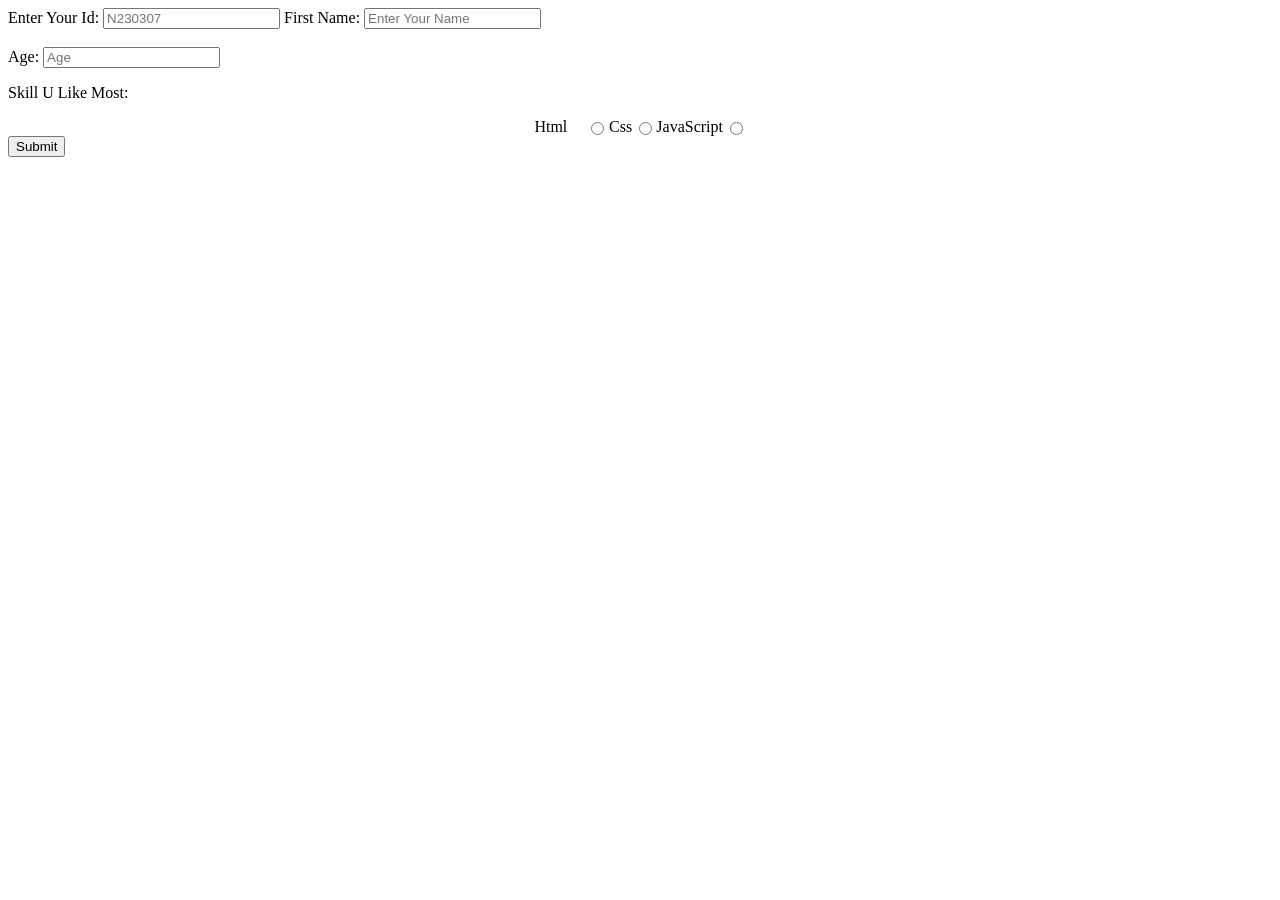
<file: index.html>
<!-- <!DOCTYPE html>
<html lang="en">
<head>
    <meta charset="UTF-8">
    <meta name="viewport" content="width=device-width, initial-scale=1.0">
    <title>Document</title>
</head>
<body>
    <h1>Hello World</h1>
    <form id="form" action="mailto:bkavyasree586@gmail.com" method="get" enctype="text/plain">
        <label for="id">
            Enter Your Id:
        </label>
        <input type="text" name="id" id="id" required placeholder="N230307">
        <label for="fname">First Name:</label>
        <input id="fname" name="fname" required placeholder="Enter Your Name"
         pattern="[a-z]"
        title="Please Enter Only samll letters" >
        <br><br>
        <label for="age">Age:</label>
        <input id="age" name="age" required placeholder="Age"
                pattern="[0-9]{2,3}" title="Only Digits">
                <br><br><br>
        <label for="gender" >Skill:</label>
        <br>
        <input id="Html" type="radio" name="gen" required  value="html">
        <label for="Html">Html</label>
        <input id="Css" type="radio" name="gen" required  vale="cs">
        <label for="Css">Css</label>
        <input id="JavaScript" type="radio" name="gen" required  value="Js">
        <label id="JavaScript">JavaScript</label>
        <br><br>
        <input type="submit">
    </form>

    <script>
         const form=document.querySelector("#form");
        
        console.log("Hello")

        form.addEventListener('submit',(event)=>{
                const formd=event.target;
            const formdata=new FormData(formd);
                event.preventDefault();
                 console.log("By form : ",formdata.get('fname'));
                console.log("By fofrm: ",formdata.get('age'));
                 console.log("By form :",formdata.get('gen'));

                 const data={
                    username:formdata.get('fname'),
                    userage:formdata.get('age'),
                    userskill:formdata.get('gen')
                 }

                 userid=formdata.get('id');
                    localStorage.setItem(userid,JSON.stringify(data));
                 const local=localStorage.getItem(userid);
                 console.log(local);
                 
                 
        })
       
        </script>
</body>
</html> -->



 <label for="id">
            Enter Your Id:
        </label>
        <input type="text" name="id" id="id" required placeholder="N230307">

        <label for="fname">First Name:</label>
        <input id="fname" name="fname" required placeholder="Enter Your Name"
         pattern="[a-z]"
        title="Please Enter Only samll letters" >


        <br><br>
        <label for="age">Age:</label>
        <input id="age" name="age" required placeholder="Age"
                pattern="[0-9]{2,3}" title="Only Digits">
               
        <p>Skill U Like Most:</p>
        <div style="display:flex;align-items: center;justify-content: center;gap:0.1rem;"><label for="Html">Html</label>&nbsp&nbsp&nbsp&nbsp<input id="Html" type="radio" name="gen" required  value="html">
      <label for="Css">Css</label>      <input id="Css" type="radio" name="gen" required  vale="cs">
        <label id="JavaScript">JavaScript</label><input id="JavaScript" type="radio" name="gen" required  value="Js"></div>
        <input type="submit">
</file>
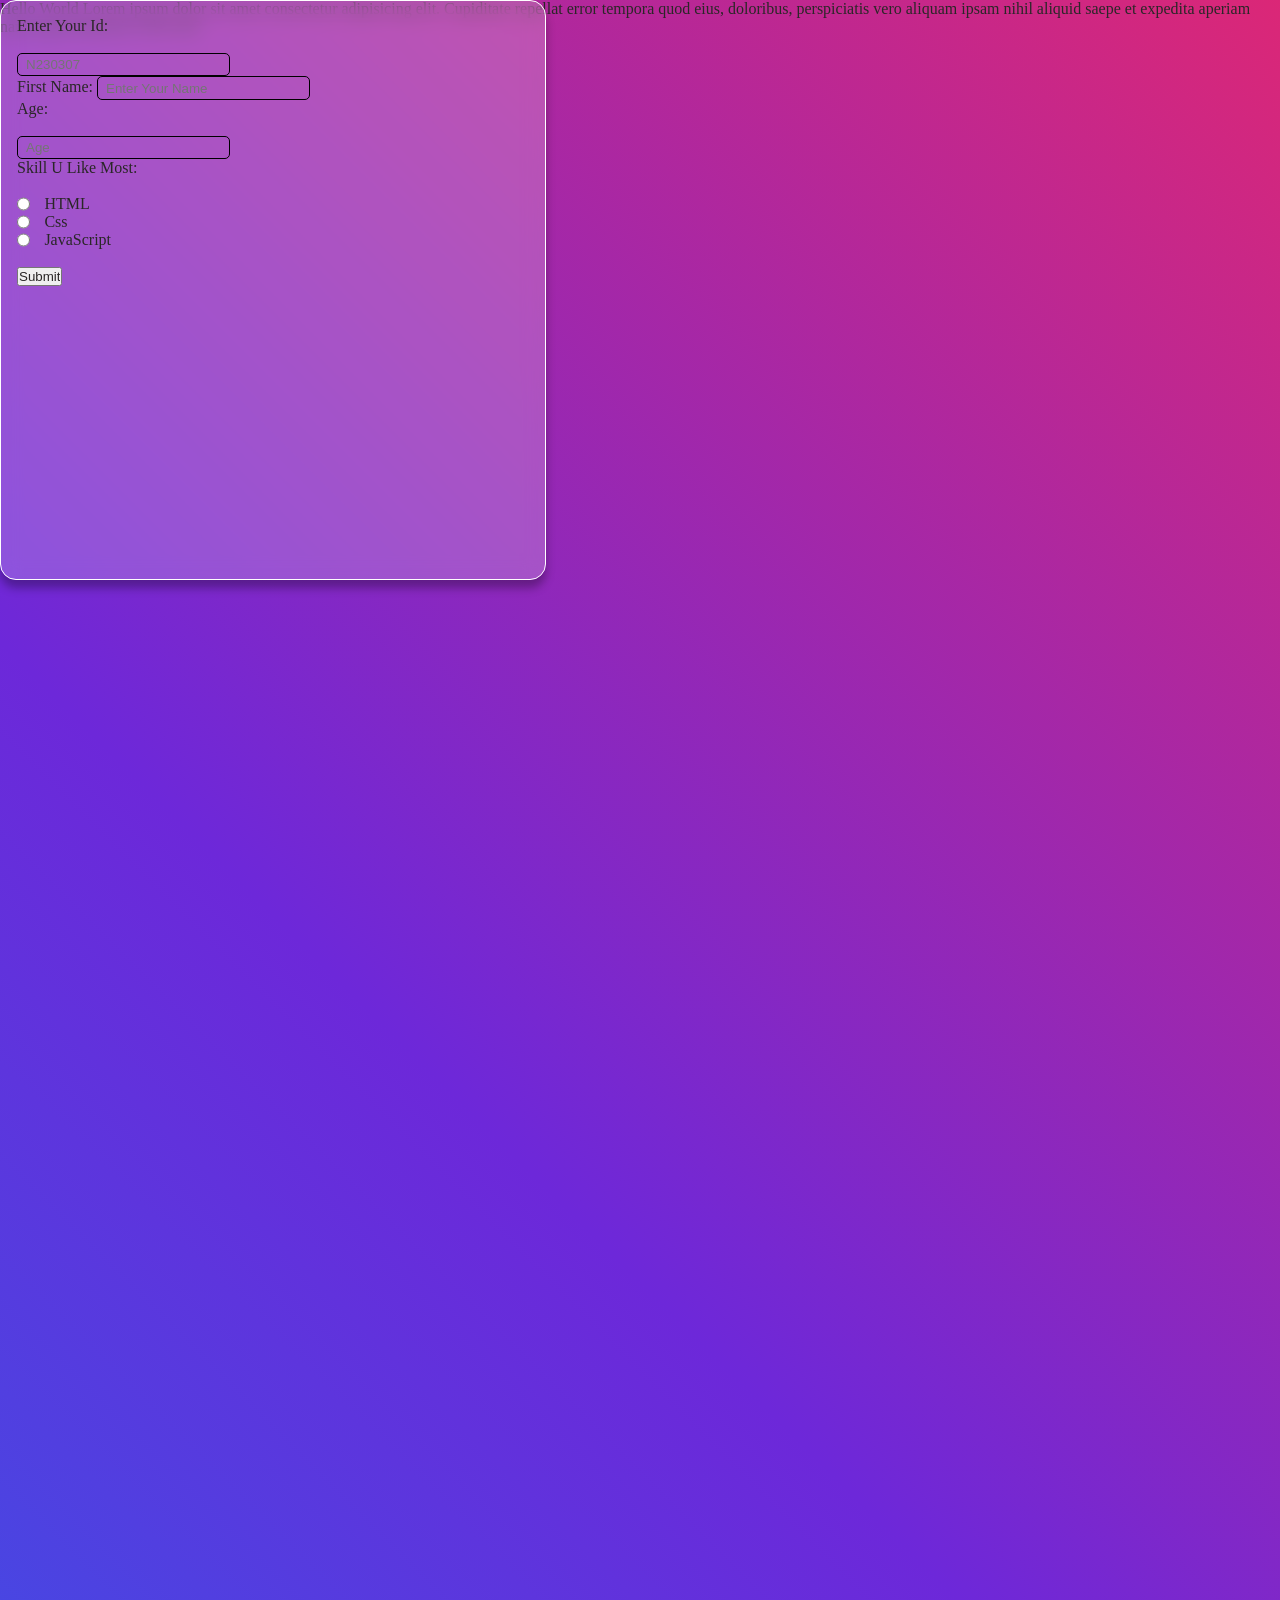
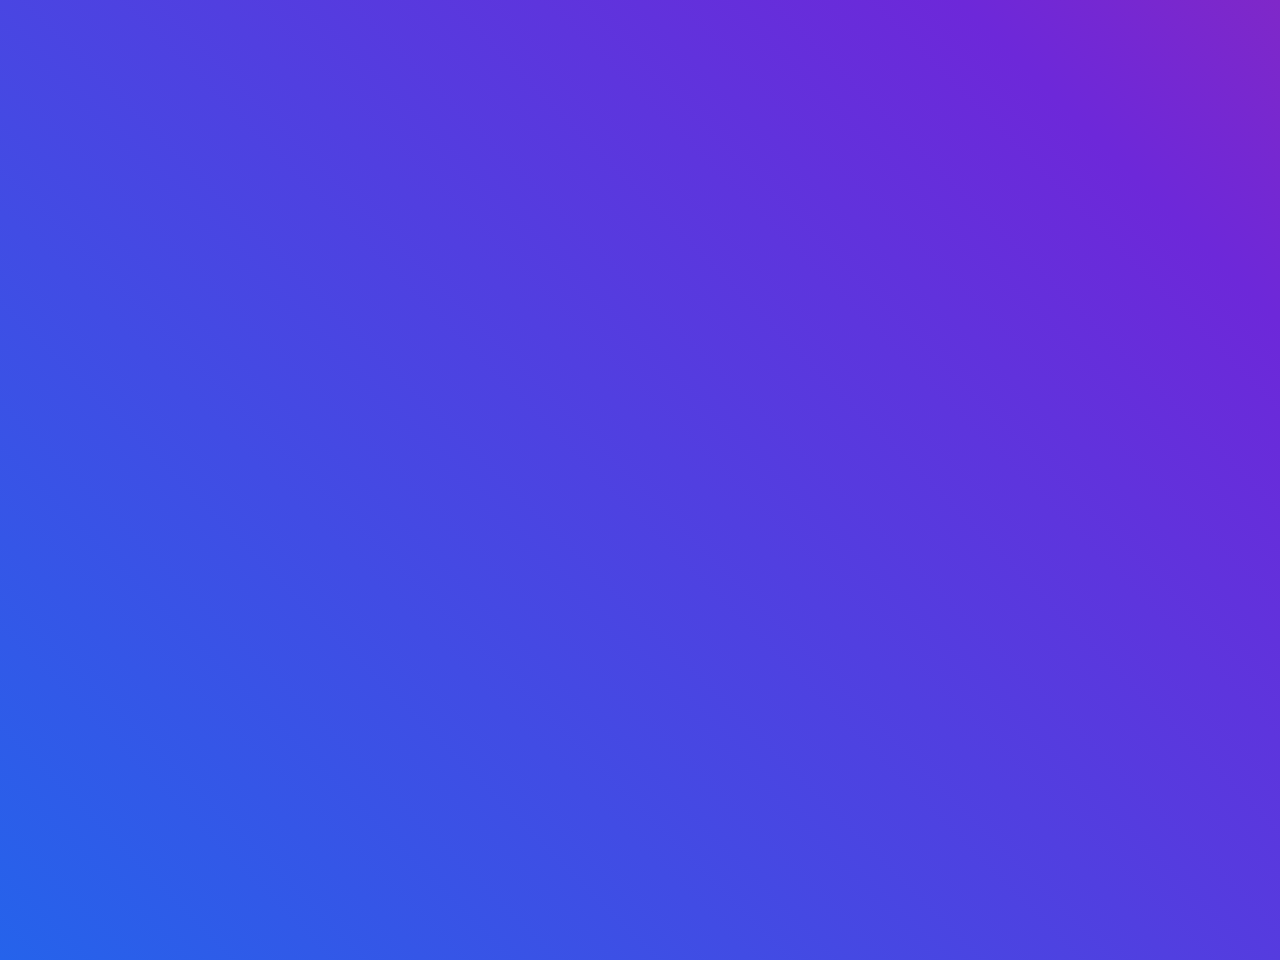
<file: form.html>
<!DOCTYPE html>
<html lang="en">
<head>
    <link href="style.css" rel="stylesheet">
    <link rel="preconnect" href="https://fonts.googleapis.com">
    <link rel="preconnect" href="https://fonts.gstatic.com" crossorigin>
    <link href="https://fonts.googleapis.com/css2?family=Gelasio:ital,wght@0,400..700;0.6,400..700&display=swap" rel="stylesheet">
    <meta charset="UTF-8">
    <meta name="viewport" content="width=device-width">
    <title>Document</title>
</head>
<body>
    <section class="section">
    <div>Hello World Lorem ipsum dolor sit amet consectetur adipisicing elit. Cupiditate repellat error tempora quod eius, doloribus, perspiciatis vero aliquam ipsam nihil aliquid saepe et expedita aperiam nam neque distinctio velit rem?</div>
    <div class="glass" > 
        <form id="form">
         <div>
                    <label for="id">Enter Your Id: </label><br><br>
                 <input type="text"  name="id" id="id" required placeholder="N230307" class="field">

         </div>
                <label for="fname">First Name:</label>
                  <input id="fname" name="fname" required placeholder="Enter Your Name"
             
        title="Please Enter Only samll letters" class="field">
         <div>
                 <label for="age">Age:</label><br><br>
                 <input id="age" name="age" required placeholder="Age"
                pattern="[0-9]{2,3}" title="Only 2 dIgit Number" class="field">
         </div>
         <div>
                 Skill U Like Most:<br><br>

                 <div style="display: flex;flex-direction: row;gap:0.9rem;">
                              
                             <input id="html" type="radio" name="gen" required  value="Js" >      
                               <label for="html">HTML</label>
                    </div>
                
                 <div style="display: flex;flex-direction: row;gap:0.9rem;">
                                
                       <input id="Css" type="radio" name="gen" required  value="cs" > 
                       <label for="Css">Css</label>    
                    </div>
                
                 <div style="display: flex;flex-direction: row;gap:0.9rem;">
                                
                         
                         <input id="JavaScript" type="radio" name="gen" required  value="Js" >
                         <label id="JavaScript">JavaScript</label>
                    </div>


                    <br>
                    
                   <input type="submit">        
         </div>


        </form>
        
    </div>
       
    </section>


   <script>
         const form=document.querySelector("#form");
        
        console.log("Hello")

        form.addEventListener('submit',(event)=>{
                const formd=event.target;
            const formdata=new FormData(formd);
                event.preventDefault();
                 console.log("By form : ",formdata.get('fname'));
                console.log("By fofrm: ",formdata.get('age'));
                 console.log("By form :",formdata.get('gen'));

                 const data={
                    username:formdata.get('fname'),
                    userage:formdata.get('age'),
                    userskill:formdata.get('gen')
                 }

                 userid=formdata.get('id');
                    localStorage.setItem(userid,JSON.stringify(data));
                 const local=localStorage.getItem(userid);
                 console.log(local);
                 
                 
        })
       
        </script>


</body>
</html>
</file>
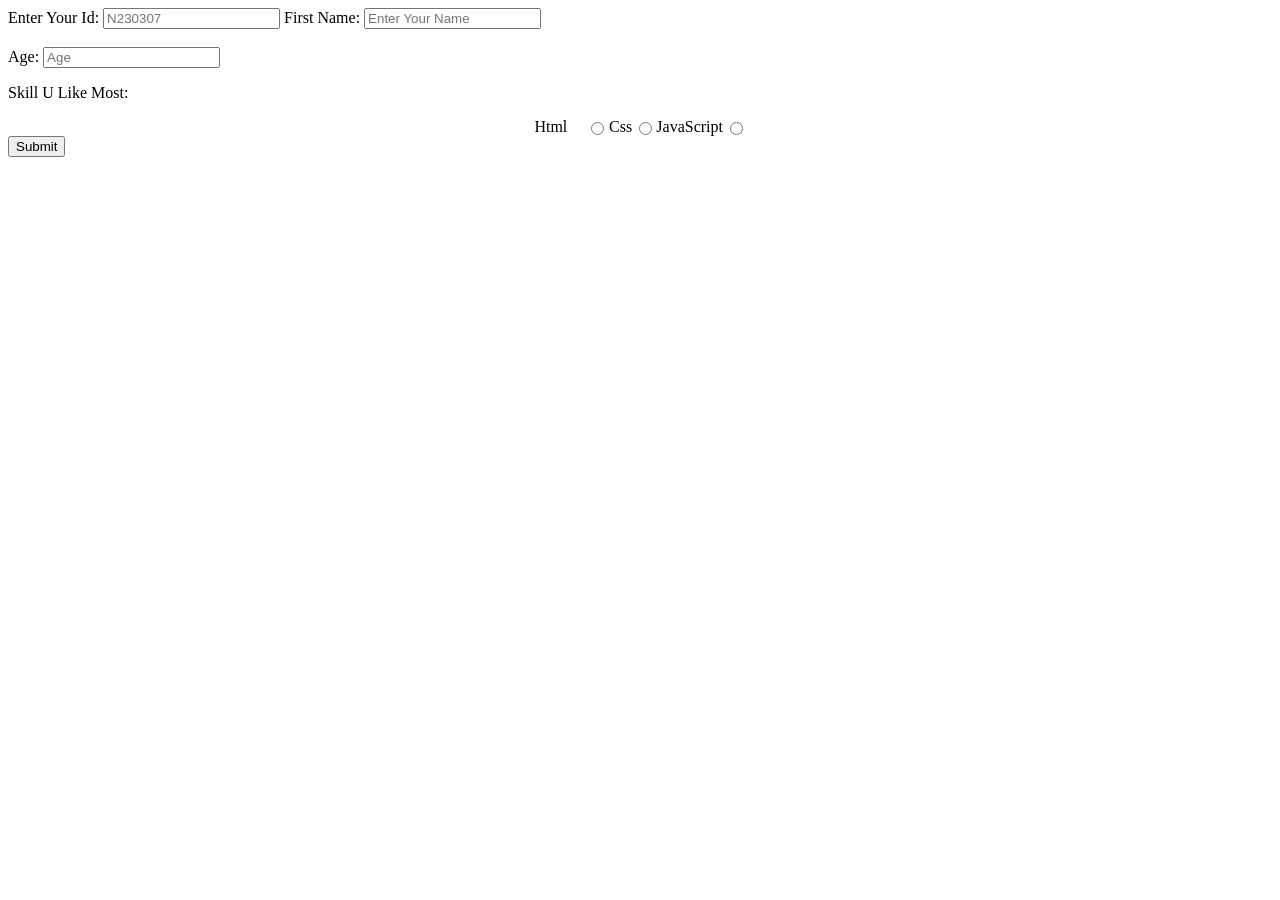
<file: my_form.html>
<!-- <!DOCTYPE html>
<html lang="en">
<head>
    <meta charset="UTF-8">
    <meta name="viewport" content="width=device-width, initial-scale=1.0">
    <title>Document</title>
</head>
<body>
    <h1>Hello World</h1>
    <form id="form" action="mailto:bkavyasree586@gmail.com" method="get" enctype="text/plain">
        <label for="id">
            Enter Your Id:
        </label>
        <input type="text" name="id" id="id" required placeholder="N230307">
        <label for="fname">First Name:</label>
        <input id="fname" name="fname" required placeholder="Enter Your Name"
         pattern="[a-z]"
        title="Please Enter Only samll letters" >
        <br><br>
        <label for="age">Age:</label>
        <input id="age" name="age" required placeholder="Age"
                pattern="[0-9]{2,3}" title="Only Digits">
                <br><br><br>
        <label for="gender" >Skill:</label>
        <br>
        <input id="Html" type="radio" name="gen" required  value="html">
        <label for="Html">Html</label>
        <input id="Css" type="radio" name="gen" required  vale="cs">
        <label for="Css">Css</label>
        <input id="JavaScript" type="radio" name="gen" required  value="Js">
        <label id="JavaScript">JavaScript</label>
        <br><br>
        <input type="submit">
    </form>

    <script>
         const form=document.querySelector("#form");
        
        console.log("Hello")

        form.addEventListener('submit',(event)=>{
                const formd=event.target;
            const formdata=new FormData(formd);
                event.preventDefault();
                 console.log("By form : ",formdata.get('fname'));
                console.log("By fofrm: ",formdata.get('age'));
                 console.log("By form :",formdata.get('gen'));

                 const data={
                    username:formdata.get('fname'),
                    userage:formdata.get('age'),
                    userskill:formdata.get('gen')
                 }

                 userid=formdata.get('id');
                    localStorage.setItem(userid,JSON.stringify(data));
                 const local=localStorage.getItem(userid);
                 console.log(local);
                 
                 
        })
       
        </script>
</body>
</html> -->



 <label for="id">
            Enter Your Id:
        </label>
        <input type="text" name="id" id="id" required placeholder="N230307">

        <label for="fname">First Name:</label>
        <input id="fname" name="fname" required placeholder="Enter Your Name"
         pattern="[a-z]"
        title="Please Enter Only samll letters" >


        <br><br>
        <label for="age">Age:</label>
        <input id="age" name="age" required placeholder="Age"
                pattern="[0-9]{2,3}" title="Only Digits">
               
        <p>Skill U Like Most:</p>
        <div style="display:flex;align-items: center;justify-content: center;gap:0.1rem;"><label for="Html">Html</label>&nbsp&nbsp&nbsp&nbsp<input id="Html" type="radio" name="gen" required  value="html">
      <label for="Css">Css</label>      <input id="Css" type="radio" name="gen" required  vale="cs">
        <label id="JavaScript">JavaScript</label><input id="JavaScript" type="radio" name="gen" required  value="Js"></div>
        <input type="submit">
</file>
<file: style.css>
*{
    padding:0px;
    margin:0px;
    color:rgb(42, 39, 39);
  
}
.section{
    position:relative;
    display:flex; 
    flex-direction: column;   
    width:100vw;
    aspect-ratio:1/2;
    background-image:linear-gradient(45deg,#2563EB,#6D28D9,#DB2777);
    background-repeat:no-repeat;
}

h1{
    color:red;
}

.glass{
    
    position:absolute;
    border:2px solid white;
    padding:1rem 1rem; 
    width:40%;
     
    aspect-ratio:15/16;
     border-radius:1rem;
     background-color: rgba(2555,255,255,0.2);
    backdrop-filter:blur(10px);
    border:1px solid white;
    box-shadow: 0px 8px 10px rgba(0,0,0,0.3); 

}
.field{
    border-radius:5px;
    border:1px solid black;
    padding:0.2rem;
    padding-left:0.5rem;
    background-color:transparent;
    width:15em;
}

.form{
    display: flex;
    flex-direction: column;
    gap:1.3rem;
    
}
</file>
